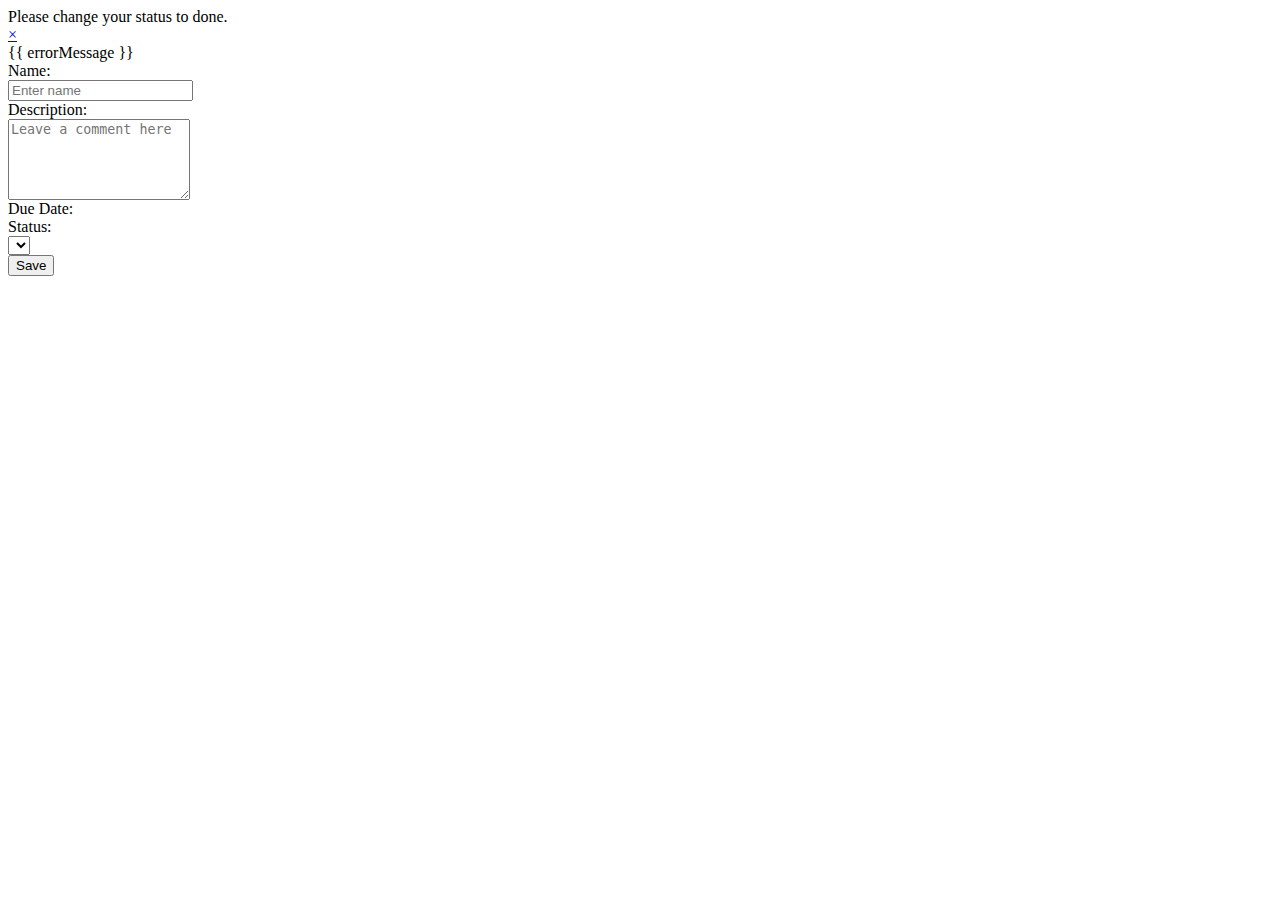
<file: src/main/resources/static/templates/addToDo.html>
<html lang="en" ng-app="toDoListApp">
<head>
  <meta charset="UTF-8" />
  <title>To-Do List Application</title>
</head>
<body>
  <div class="viewModeMessage" ng-if="isViewMode" > Please change your status to done. </div>
  <div  class="modalClose">
    <a href="#" ng-if="isCloseEnabled" ng-click="cancel()"><span>&#215;</span></a>
  </div>
  <div ng-if="errorMessage.length > 0" class="alert alert-danger"> 
    {{ errorMessage }} 
  </div>
  <div >
    <form name="toDoListForm" class="form-horizontal" ng-submit="addOrUpdateToDo(toDo)">
      <div class="form-group">
        <label class="control-label col-sm-2" for="name">Name:</label>
        <div class="col-sm-10">
          <input type="name" class="form-control" id="name" ng-model="toDo.name" placeholder="Enter name" name="name" ng-disabled="isDisabled">
        </div>
      </div>
      <div class="form-group">
        <label class="control-label col-sm-2" for="decription">Description:</label>
        <div class="col-sm-10">
          <textarea class="form-control" rows=5 ng-model="toDo.description"
          placeholder="Leave a comment here" id="description"  ng-disabled="isDisabled"></textarea>
        </div>
      </div>

      <div class="form-group">
        <label class="control-label col-sm-2" for="dueDate">Due Date:</label>
        <div class="col-sm-10">

          <md-datepicker class="datePicker" md-placeholder="MM/DD/YYYY" ng-model="toDo.dueDate" ng-disabled="isDisabled"></md-datepicker>
        </div>
      </div>

      <div class="form-group">
        <label class="control-label col-sm-2" for="status">Status:</label>
        <div class="col-sm-10">
          <select class="col-sm-offset-1 dropDown" name="status" id="status"
          ng-options="option.name for option in status.options track by option.id"
          ng-model="status.selectedOption" ng-disabled="isStatusDisabled"></select>
        </div>
      </div>
      <div class="form-group">
        <div class="col-sm-offset-2 col-sm-10">
          <button class="btn btn-secondary savebutton " name="add" type="add">Save</button>
        </div>
      </div>
    </form>
  </div>
</body>
</html>
</file>
